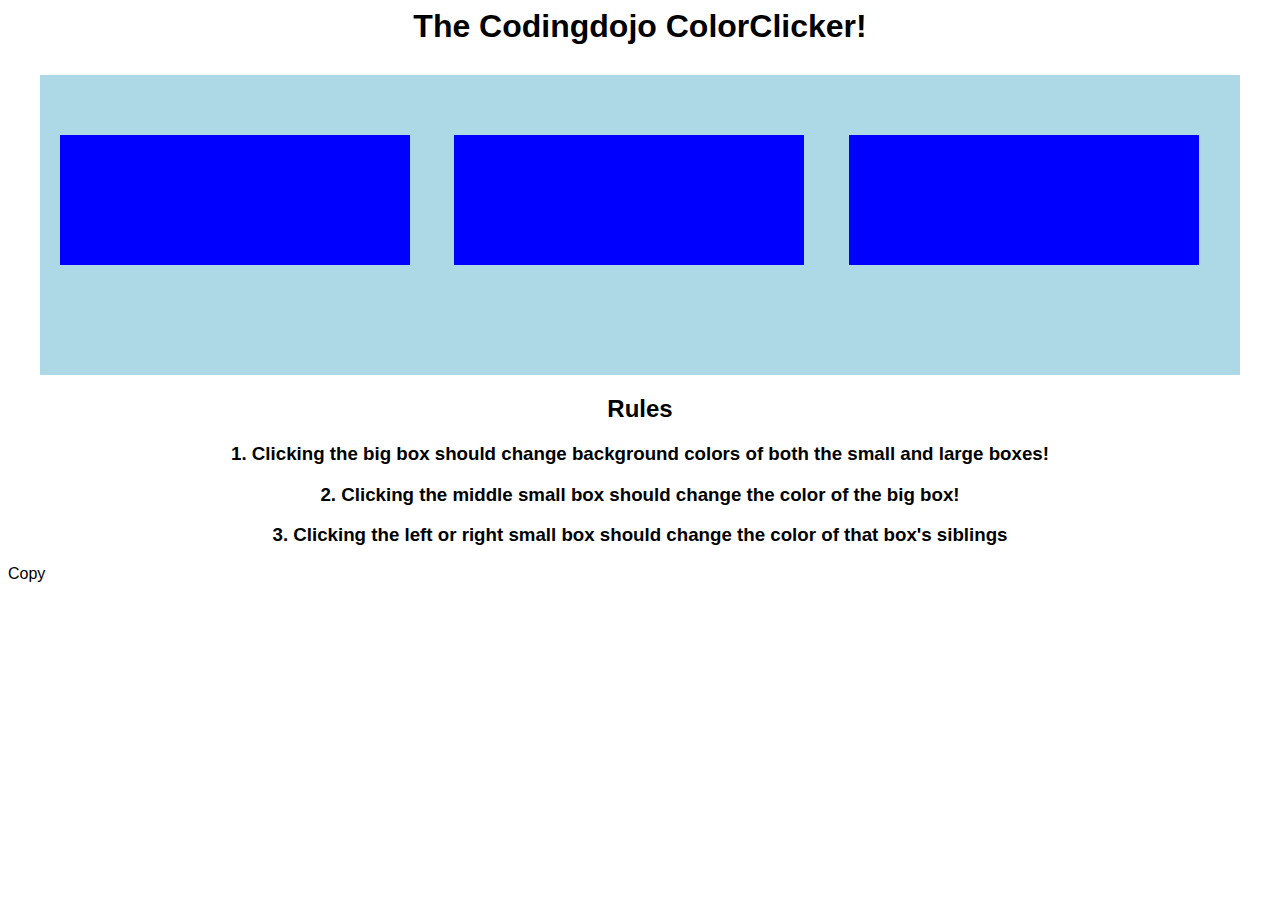
<file: index.html>
<html>
   <head>
       <title>The Codingdojo ColorClicker!</title>


        <script src="https://code.jquery.com/jquery-3.2.1.min.js"
         integrity="sha256-hwg4gsxgFZhOsEEamdOYGBf13FyQuiTwlAQgxVSNgt4="
         crossorigin="anonymous"></script>   <!-- This will work with internet connection-->

       <script type="text/javascript" src="https://ajax.googleapis.com/ajax/libs/jquery/3.2.1/jquery.min.js"></script> <!-- This will work with internet connection-->
       <script type="text/javascript" src="jquery-3.2.1.min.js">  </script> <!--This will work with no internet connection-->


       <script type="text/javascript">
          function random_color()
          {
             var rgb = ['a','b','c','d','e','f','0','1','2','3','4','5','6','7','8','9'];
             color = '#'  //this is what we'll return!
             for(var i = 0; i < 6; i++)
             {
                x = Math.floor((Math.random()*16))
                color += rgb[x];
             }
             return color;
          }
          $(document).ready(function(){
             $('#large_box').click(function(){
               $("#large_box, .side_box, .middle_box").function("random_color")
                   alert('you clicked the big box!');

         //comment this out when you have figured out what event.stopPropagation is used for
       });

             $('.side_box').click(function(event){
                $(".middle_box, #large_box").function("random_color")

                event.stopPropagation();
             })
             $('.middle_box').click(function(event){
                  $("#large_box, .side_box").on.function("random_color")
                event.stopPropagation();
             })
          });
      </script>
      <style type="text/css">
          *{
             font-family: sans-serif;
          }
          h2, h1, h3 {
             text-align: center;
          }
          #large_box {
             margin: 0px auto;
             margin-top: 30px;
             background-color: lightblue;
             width: 1200px;
             height: 300px;
          }
          #large_box div {
             background-color: blue;
             display: inline-block;
             width: 350px;
             height: 130px;
             margin: 60px 20px;
          }
          green{
            color: green
          }
      </style>
   </head>
   <body>
      <h1>The Codingdojo ColorClicker! </h1>
      <div id='large_box'>
          <div class='side_box'></div>
          <div class='middle_box'></div>
          <div class='side_box'></div>
      </div>
      <h2>Rules</h2>
      <h3>1. Clicking the big box should change background colors of both the small and large boxes!</h3>
      <h3>2. Clicking the middle small box should change the color of the big box!</h3>
      <h3>3. Clicking the left or right small box should change the color of that box's siblings</h3>
   </body>
</html>
Copy
</file>
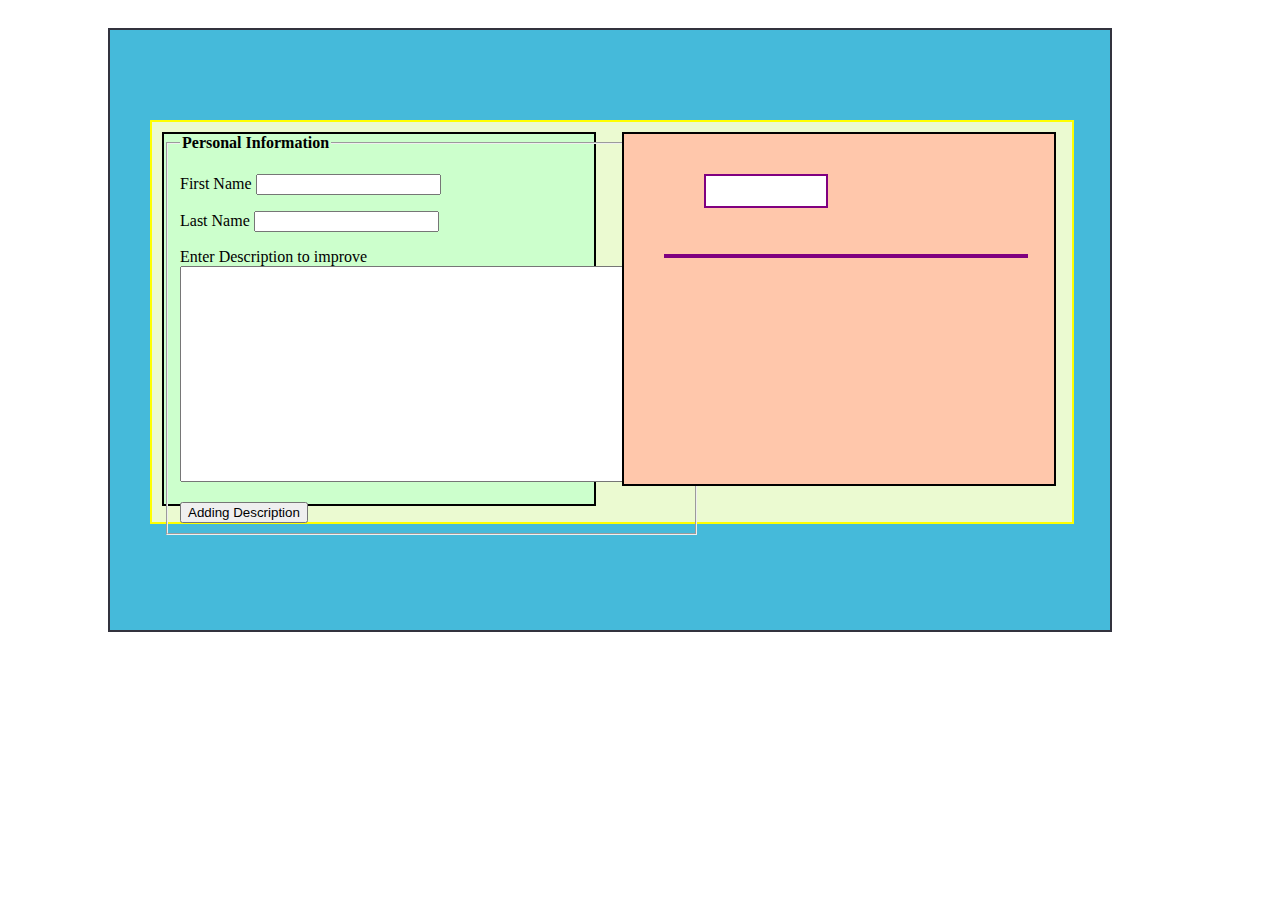
<file: ContactCard/index.html>
<!DOCTYPE html>
<html>
  <head>
    <meta charset="utf-8">
    <title>Contact Card Assignment</title>
    <link rel="stylesheet" href="main.css">

    <script src="https://code.jquery.com/jquery-3.2.1.min.js"
     integrity="sha256-hwg4gsxgFZhOsEEamdOYGBf13FyQuiTwlAQgxVSNgt4="
     crossorigin="anonymous"></script>   <!-- This will work with internet connection-->

   <script type="text/javascript" src="https://ajax.googleapis.com/ajax/libs/jquery/3.2.1/jquery.min.js"></script> <!-- This will work with internet connection-->
   <script type="text/javascript" src="jquery-3.2.1.min.js">  </script> <!--This will work with no internet connection-->


   <script type="text/javascript">
       $(document).ready(function(){
                $("#appendDesc").click(function(){

                  $("#name2").appendTo("#nameSubject");
                  $("#description").appendTo(".descripTion")
                  alert("Thanks for your Insights... !");
                  event.preventDefault();
     });




     });

   </script>



  </head>
  <body>


<div class="wrapper">

  <div class="container">


    <form id="frmContact" name="frmContact">
      <fieldset id="personalInfo">
        <legend><strong>Personal Information</strong></legend>
        <p>
          <label class="name2">First Name</label>
          <input name="name2" type="text" class="text" id="name2" tabindex="100" />
        </p>
        <p>
          <label for="lastName">Last Name</label>
          <input name="lastName" type="text" class="text" id="email" tabindex="110"  />
        </p>

        <p class="description">
          <label for="personalDesc">Enter Description to improve</label>
          <textarea id="description" rows="14" cols="60"></textarea>
         </p>

         <button id="appendDesc"type="text" name="Add Comment">Adding Description</button>
      </fieldset>

    </form>

    <div id="side-Display">
      <div id="thread-Display">

        <div class="nameSubject"></div>
<p></p>
          <div id="nameSubject">   </div>

          <div class="descripTion">  </div>



        <div class="descrptPost">

        </div>


      </div>

    </div><!--closing side-display-->

  </div><!--  closing container-->

</div> <!--closing wrapper-->

  </body>
</html>
</file>
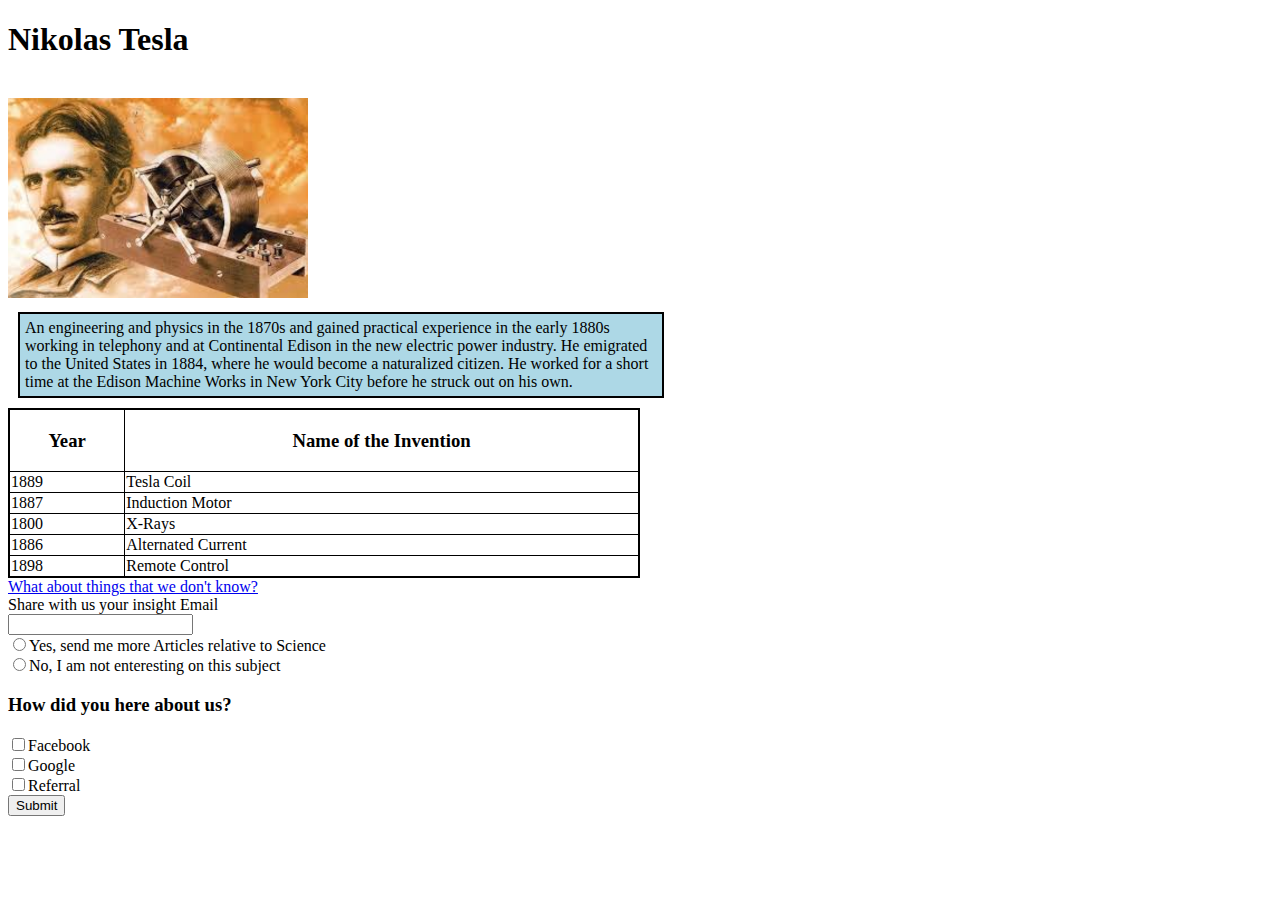
<file: FakeBlog.html>
<!DOCTYPE html>
<html lang="en">
    <head>
        <title>FakeBlogAssignment</title>
        <meta charset="utf-8">
        <meta content="width=device-witdh, initial-scale=1" name="viewport">

<style>
 p{
  background-color: lightblue;
        padding: 5px;
            margin: 10px;
               border: 2px solid black;
                 width: 50%;
     }

     table{
            border: 2px solid black;
            border-collapse: collapse;
            width: 50%;
     }
     th {
          border: 1px solid black;
     }
     caption{
            text-align: center;

     }
     td {
       border: 1px solid black;
     }



</style>
    </head>
<body>

<div id="bodyform">

  <div id="firsPart">
   <h1>Nikolas Tesla</h1><br>
<img src="tesla.jpg" alt="Tesla" style="width:300px;height:200px;"><br>
   <p> An engineering and physics in the 1870s and gained practical experience in the early 1880s working in telephony and at Continental Edison in the new electric power industry. He emigrated to the United States in 1884, where he would become a naturalized citizen. He worked for a short time at the Edison Machine
      Works in New York City before he struck out on his own.</p>

        <table>
              <tr><!-- tr: table row  -->
                <th><h3>Year<h3></th> <!-- table head -->
                <th><h3>Name of the Invention<h3></th>
              </tr>
              <tr>
                  <td>1889</td>
                  <td>Tesla Coil</td>
              </tr>
              <tr>
                  <td>1887</td>
                  <td>Induction Motor</td>
              </tr>
              <tr>
                  <td>1800</td>
                  <td>X-Rays</td>
              </tr>
              <tr>
                  <td>1886</td>
                  <td>Alternated Current</td>
              </tr>
              <tr>
                  <td>1898</td>
                  <td>Remote Control</td>
              </tr>

        </table>


</div>

<div id="secondPart">
<a href="https://www.youtube.com/watch?v=Vp0CYZ2s_cQ">What about things that we don't know?</a>

</div>


<form action="" method="post" id="survey">
<head>Share with us your insight</head>

      <label for="email">Email</label><br>
      <input type="email" id="email"name="email"><br>


      <input type="radio" id="confirm" name="confirm"><label for="confirm" id="confirm">Yes, send me more Articles relative to Science</label><br>
      <input type="radio" id="noInfo" name="noInfo"><label for="noInfo" id="noInfo">No, I am not enteresting on this subject</label><br>

     <H3>How did you here about us?</H3>
    <input type="checkbox" id="socialM1" name="socialM1"><label for="socialM1" id="socialM1">Facebook</label><br>
    <input type="checkbox" id="socialM1" name="socialM1"><label for="socialM1" id="socialM1">Google</label><br>
    <input type="checkbox" id="socialM1" name="socialM1"><label for="socialM1" id="socialM1">Referral</label><br>

    <input type="submit">
</form>


</body>

</div>

</html>
</file>
<file: ContactCard/main.css>
body{
    position: relative;

}
.wrapper{
   width: 1000px;
      height: 600px;
        background-color: #45bada;
          border: 2px solid #33333e;

      position: absolute;
        left: 100px;
          top: 20px;


}

.container {
    width: 920px;
       height: 400px;
        background-color: #ebfad1;
           border: 2px solid yellow;

      position: absolute;
        left: 40px;
          top: 90px;

}

#frmContact{
 width: 430px;
   height: 370px;
     background-color:#ccffcc;
       border: 2px solid black;
         position: absolute;
           left: 10px;
             top: 10px;

}

textarea{
  resize: none;
}

#side-Display{
  width: 430px;
    height: 350px;
      background-color: #ffc7ab;
        border: 2px solid black;
          position: absolute;
            left: 470px;
              top: 10px;
}


.nameSubject{
    width: 120px;
     height: 30px;
       background-color: white;
         border: 2px solid purple;
           position: absolute;
             left: 80px;
               top: 40px;
}

.descripTion{
    width: 360px;
      height: auto;
       position: absolute;
         left: 40px;
           top: 120px;
             border: 2px solid purple;


}
</file>
